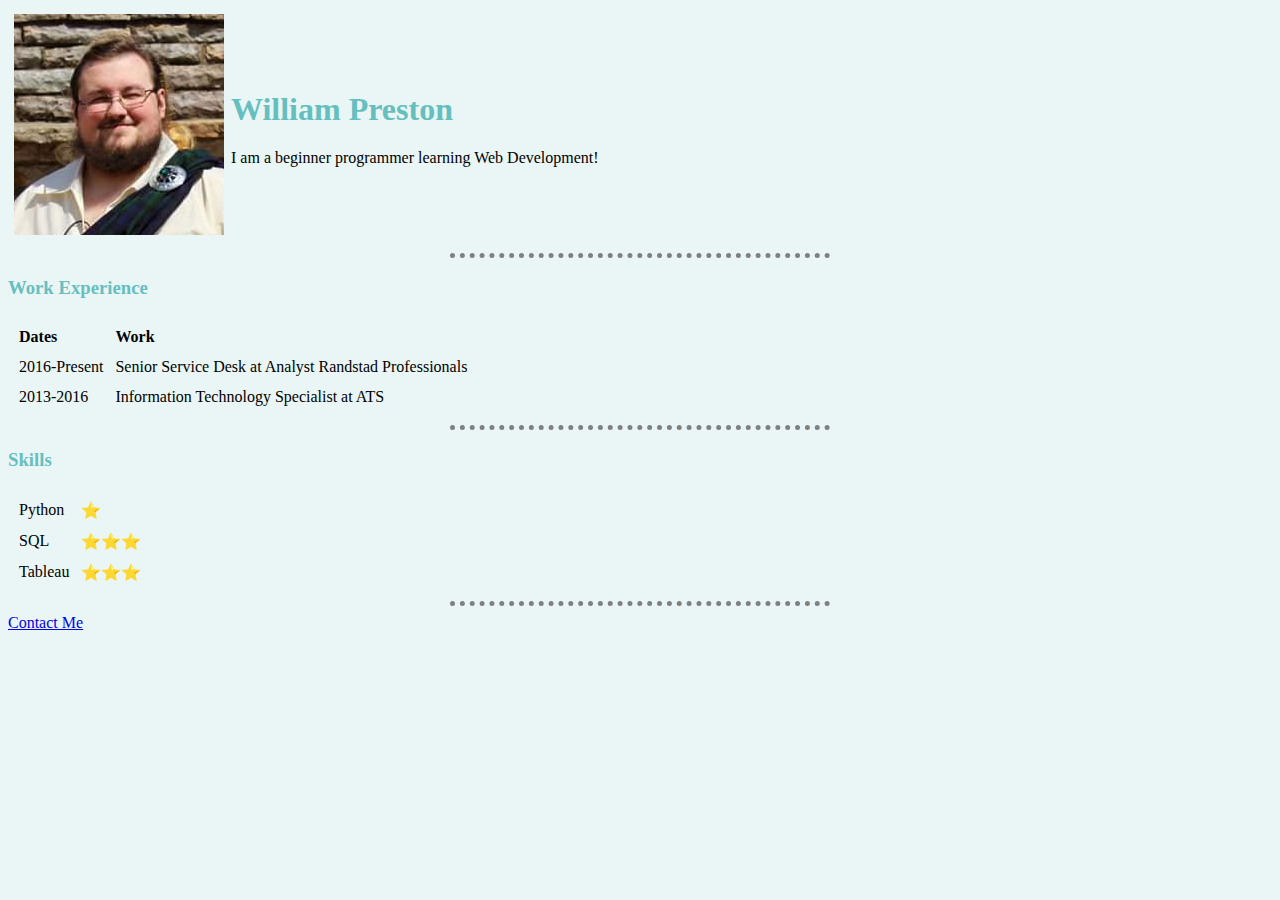
<file: index.html>
<!DOCTYPE html>
<html lang="en" dir="ltr">
  <head>
    <meta charset="utf-8">
    <title>William's Personal Site</title>
    <link rel="stylesheet" href="./css/styles.css">
  </head>

  <body style="background-color: #EAF6F6;">

    <table cellspacing="5">
      <tr>
        <td><img src="images/pic.png" alt="William profile picture"></img></td>
        <td><h1>William Preston</h1>
        <p>I am a beginner programmer learning Web Development!</p>
        </td>
      </tr>
    </table>

  <hr>

    <h3>Work Experience</h3>
      <table cellspacing="10">
        <thead>
          <td><strong>Dates</td>
          <td><strong>Work</td>
        </thead>
        <tbody>
          <tr>
            <td>2016-Present</td>
            <td>Senior Service Desk at Analyst Randstad Professionals</td>
          </tr>
          <tr>
            <td>2013-2016</td>
            <td>Information Technology Specialist at ATS</td>
          </tr>
        </tbody>
      </table>

  <hr>

    <h3>Skills</h3>
        <table cellspacing="10">
            <tr>
              <td>Python</td>
              <td>⭐</td>
            </tr>
            <tr>
              <td>SQL</td>
              <td>⭐⭐⭐</td>
            </tr>
            <tr>
              <td>Tableau</td>
              <td>⭐⭐⭐</td>
            </tr>
        </table>

  <hr>
  <a href="contact-me.html">Contact Me</a>
  </body>
</html>
</file>
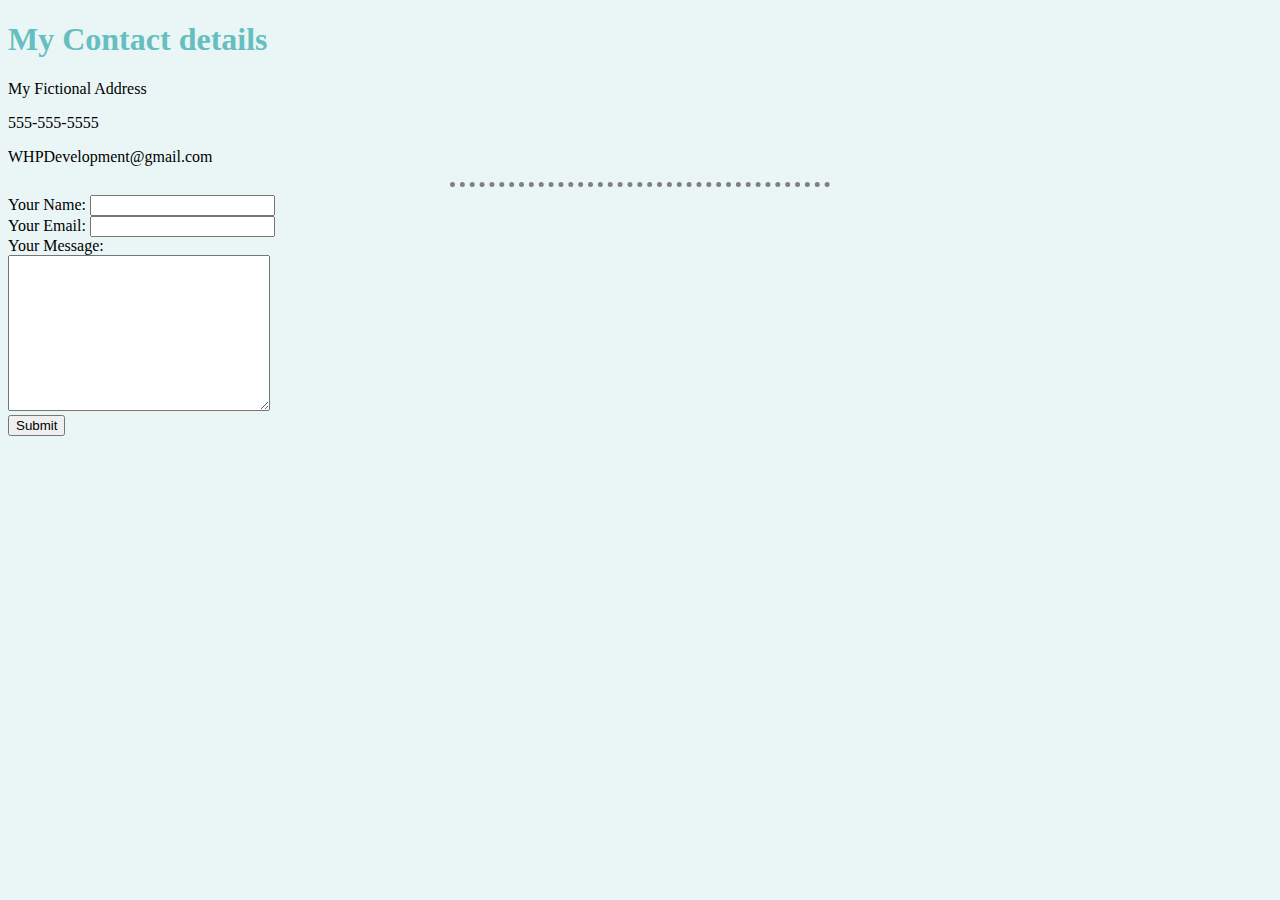
<file: contact-me.html>
<!DOCTYPE html>
<html lang="en" dir="ltr">
  <head>
    <meta charset="utf-8">
    <title>Contact Me</title>
    <link rel="stylesheet" href="./css/styles.css">
  </head>
  <body>
    <h1>My Contact details</h1>
    <p>My Fictional Address</p>
    <p>555-555-5555</p>
    <p>WHPDevelopment@gmail.com</p>
    <hr>

    <form action="" action="mailto:WHPDevelopment@gmail.com" method="post">
      <label for="">Your Name:</label>
      <input type="text" name="yourName" value=""><br>

      <label for="">Your Email:</label>
      <input type="email" name="yourEmail" value=""><br>

      <label for="">Your Message:</label><br>
      <textarea name="name" rows="10" cols="30"></textarea><br>

      <input type="submit" name="yourMessage" value="Submit">
    </form>

  </body>
</html>
</file>
<file: css/styles.css>
body{
  background-color: #EAF6F6;
}
h1{
  color: #66BFBF;
}
h3{
  color: #66BFBF;
}
hr{
  border-style: dotted none none none;
  border-color: grey;
  border-width: 5px;
  width: 30%;
}
</file>
